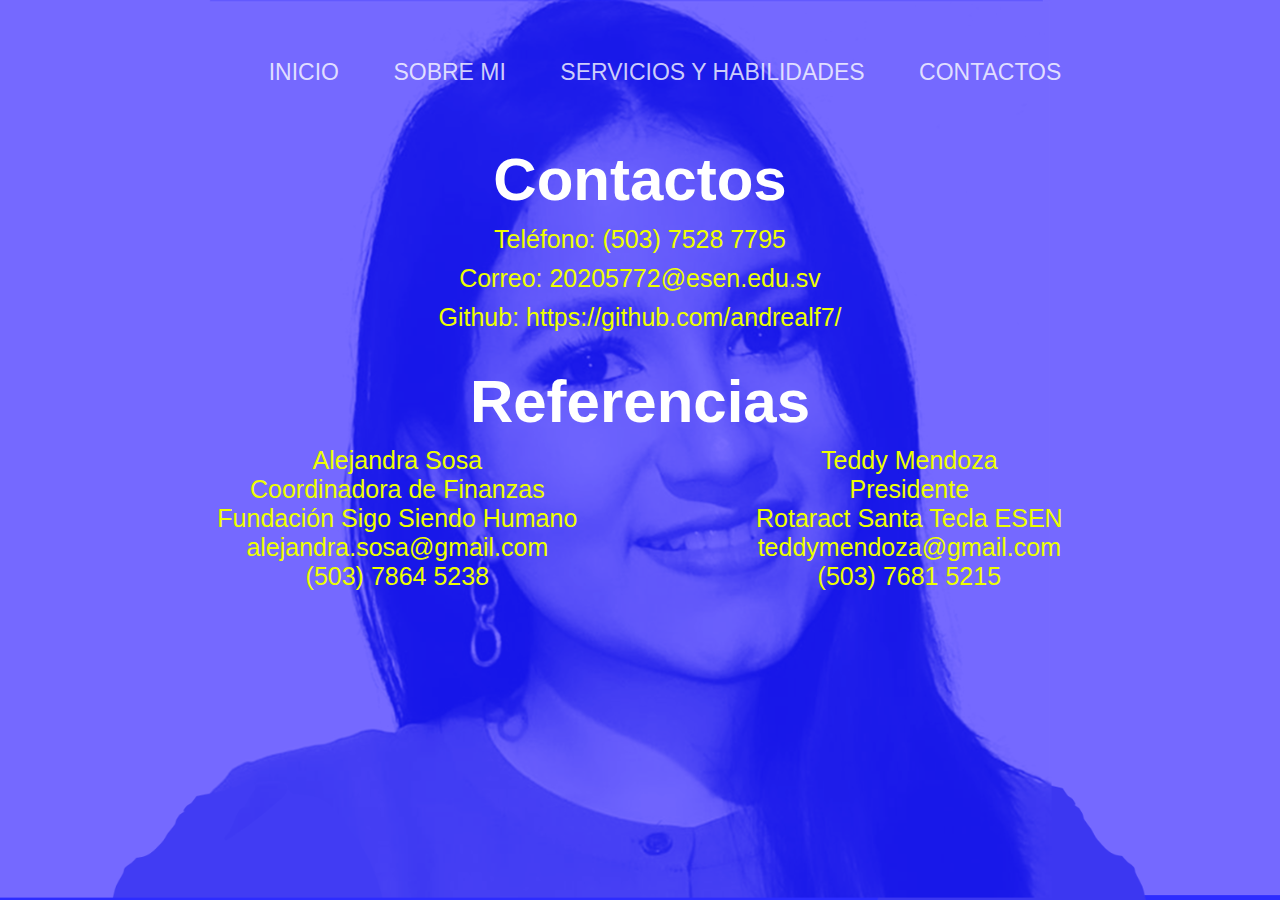
<file: Contacto.html>
<html>
    <head>
        <meta charset="UTF-8">
        <meta http-equiv="X-UA-Compatible" content="IE=edge">
        <meta name="viewport" content="width=device-width, initial-scale=1.0">
        <link rel="stylesheet" href="style.css">
        <title>Contactos</title>
    </head>
        
    <body>
        <div class="encabezado">

            <div class="barraDeNavegacion">
                <nav>
                    <ul>
                        <li><a href="index.html">INICIO</a></li>
                        <li><a href="Acerca.html">SOBRE MI</a></li>
                        <li><a href="Servicio.html">SERVICIOS Y HABILIDADES</a></li>
                        <li><a href="Contacto.html">CONTACTOS</a></li>
                    </ul>
                </nav>
            </div>
            
            <div class="info9">
                <h1>
                    Contactos
                </h1>
                <p>
                    Teléfono: (503) 7528 7795
                </p>
                <p>
                    Correo: 20205772@esen.edu.sv
                </p>
                <p>
                    Github: <a href="https://github.com/andrealf7/" target="_blank" id="github">https://github.com/andrealf7/</a>
                </p>
                <h1 id="referenciah1">
                    Referencias
                </h1>
                <div class="contenedor-referencias">
                    <p>
                        Alejandra Sosa <br>
                        Coordinadora de Finanzas <br>
                        Fundación Sigo Siendo Humano <br>
                        alejandra.sosa@gmail.com <br>
                        (503) 7864 5238 <br>
                    </p>
                    <p>
                        Teddy Mendoza <br>
                        Presidente <br>
                        Rotaract Santa Tecla ESEN <br>
                        teddymendoza@gmail.com <br>
                        (503) 7681 5215 <br>
    
                    </p>
                </div>
            </div>
                
        </div>     

    </body>
</html>
</file>
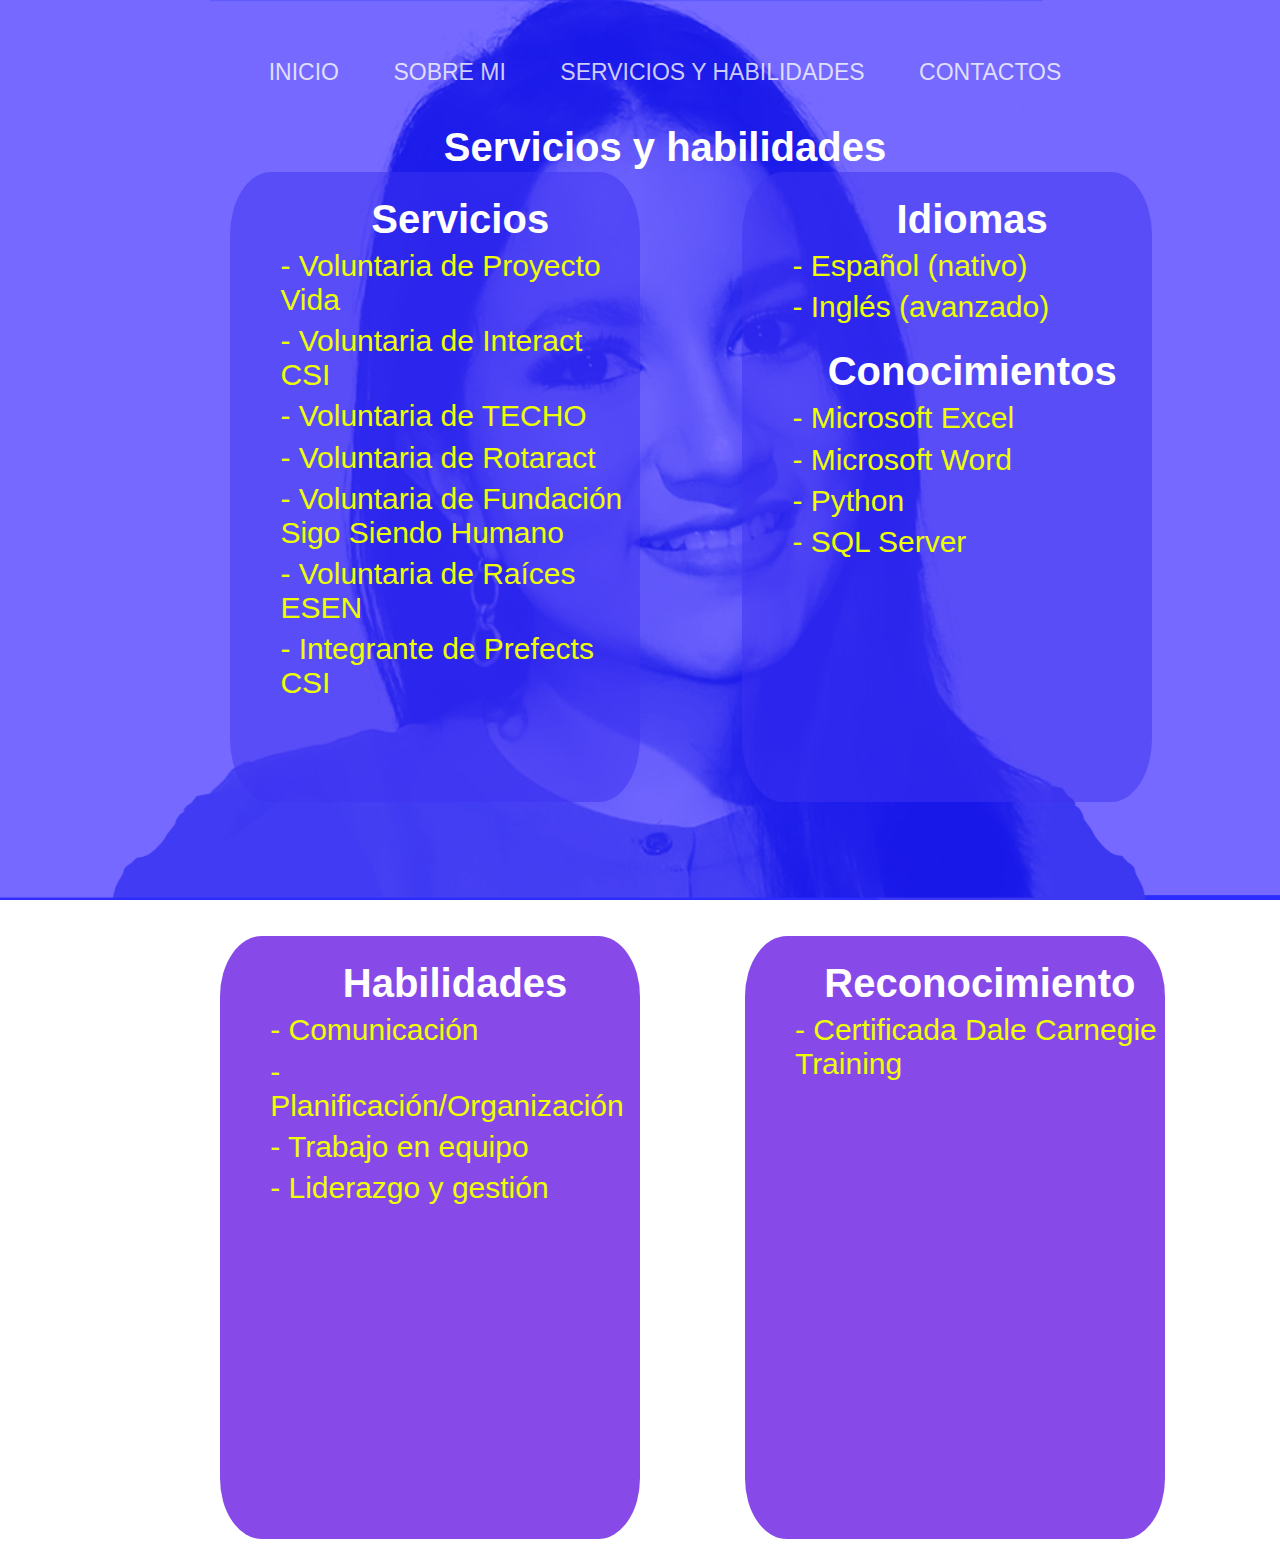
<file: Servicio.html>
<html>
    <head>
        <meta charset="UTF-8">
        <meta http-equiv="X-UA-Compatible" content="IE=edge">
        <meta name="viewport" content="width=device-width, initial-scale=1.0">
        <link rel="stylesheet" href="style.css">
        <title>Servicios</title>
    </head>
        
    <body>
        <div class="encabezado">
            <div class="barraDeNavegacion">
                <nav>
                    <ul>
                        <li><a href="index.html">INICIO</a></li>
                        <li><a href="Acerca.html">SOBRE MI</a></li>
                        <li><a href="Servicio.html">SERVICIOS Y HABILIDADES</a></li>
                        <li><a href="Contacto.html">CONTACTOS</a></li>
                    </ul>
                </nav>
            </div>

            <div class="info3">
                <h1>
                    Servicios y habilidades
                </h1>
            </div>

            <div class="acercaConjunto1">
                <div class="acercaInf3">
                    <div class="info4">
                        <h1>
                            Servicios
                        </h1>
                        <p>
                           - Voluntaria de Proyecto Vida
                        </p>
                        <p>
                           - Voluntaria de Interact CSI
                        </p>
                        <p>
                           - Voluntaria de TECHO
                        </p>
                        <p>
                           - Voluntaria de Rotaract
                        </p>
                        <p>
                           - Voluntaria de Fundación Sigo Siendo Humano
                        </p>
                        <p>

                           - Voluntaria de Raíces ESEN
                        </p>
                        <p>
                           - Integrante de Prefects CSI

                        </p>
                    </div>
                </div>

                <div class="acercaInf4">
                    <div class="info4">
                        <h1>
                            Idiomas
                        </h1>
                        <p>
                           - Español (nativo) 
                        </p>
                        <p>
                           - Inglés (avanzado)
                        </p>
                        <h1 id="Conocimientos">
                           Conocimientos
                        </h1>
                        <p>
                           - Microsoft Excel
                        </p >
                        <p>
                           - Microsoft Word
                        </p>
                        <p>
                           - Python
                        </p>
                        <p>
                           - SQL Server
                        </p>
                    </div>
                </div>
            </div>
            
        </div>
        <div class="servicioAdicional">
            <div class="acercaConjunto6">
                <div class="acercaInf6">
                    <div class="info6">
                        <h1>
                            Habilidades 
                        </h1>
                        <p>
                           - Comunicación 
                        </p>
                        <p>
                           - Planificación/Organización
                        </p>
                        <p>
                           - Trabajo en equipo
                        </p>
                        <p>
                           - Liderazgo y gestión
                        </p>
                    </div>
                </div>

                <div class="acercaInf6">
                    <div class="info6">
                        <h1>
                            Reconocimiento
                        </h1>
                        <p>
                           - Certificada Dale Carnegie Training
                        </p>
                    </div>
                </div>
            </div>
        </div>  
    </body>
</html>
</file>
<file: style.css>
*{
    margin: 0;
    padding: 0;
    font-family:'Franklin Gothic Medium', 'Arial Narrow', Arial, sans-serif;
}

.encabezado{
    width: 100%;
    height: 100vh;
    background-image: url(Imagenes/FondoAndrea.png);
    background-position: center;
    background-size: cover;
    padding-left: 10%;
    padding-right: 10%;
    box-sizing: border-box;
    padding-top: 1.5%;
    background-color: rgba(0, 0, 255, 0.829);
    background-blend-mode:lighten;
}

nav{
    flex: 1;
    text-align: center;
}

nav ul li{
    list-style: none;
    display: inline-block;
    margin-left: 50px;
}

nav ul li a{
    text-decoration: none;
    color: rgba(255, 255, 255, 0.781);
    font-size: 23px;
}


.barraDeNavegacion{
    height: 12%;
    display: flex;
    align-items: center;
}

.info{
    color: white;
    font-size: 43px;
    text-align: center;
    padding-top: 14%;
}

.info p {
    color: rgb(238, 255, 0);
    font-size: 25px;
    text-align: center;
    padding-top: 1%;
}

.acercaInf{
    margin-top: 150px;
    height: 130%;
    width: 60%;
    margin-left: 50px;
    background-image: linear-gradient(rgba(248, 248, 248, 0), rgba(57, 6, 240, 0.363)), url(Imagenes/Perfil.jpg);
    background-blend-mode:lighten;
    border-radius: 10%;
}

.acercaInf2{
    background-color: rgba(63, 50, 241, 0.514);
    height: 130%;
    width: 100%;
    margin-top: 150px;
    margin-left: 10%;
    border-radius: 10%;
}

.acercaConjunto{
    height: 60%;
    display: flex;
    align-items: center;
}

.info2{
    color: white;
    font-size: 20px;
    text-align: center;
    padding-top: 14%;
}

.info2 p {
    color: rgb(238, 255, 0);
    font-size: 30px;
    text-align: center;
    padding-top: 1%;
    margin: 5%;
}

.acercaInf3{
    background-color: rgba(63, 50, 241, 0.514);
    height: 130%;
    width: 100%;
    margin-top: 150px;
    margin-left: 10%;
    border-radius: 10%;
}

.acercaInf4{
    background-color: rgba(63, 50, 241, 0.514);
    height: 130%;
    width: 100%;
    margin-top: 150px;
    margin-left: 10%;
    border-radius: 10%;
}

.acercaConjunto1{
    height: 55%;
    display: flex;
    align-items: center;
}

.info3{
    color: white;
    font-size: 20px;
    text-align: center;
    padding-top: 0%;
    margin-left: 50px;
}

.info3 p {
    color: rgb(238, 255, 0);
    font-size: 30px;
    text-align: left;
    padding-top: 2%;
}

.info4{
    color: white;
    font-size: 20px;
    text-align: center;
    padding-top: 6%;
    margin-left: 50px;
}

.info4 p {
    color: rgb(238, 255, 0);
    font-size: 30px;
    text-align: left;
    padding-top: 2%;
}



.acercaConjunto6{
    height: 55%;
    display: flex;
    align-items: center;
    margin-bottom: 12%;
    width: 82%;
    margin-left: 9%;
}

.acercaInf6{
    background-color: rgba(96, 14, 226, 0.753);
    height: 122%;
    width: 40%;
    margin-top: 180px;
    margin-left: 10%;
    border-radius: 10%;
}

.info6{
    color: white;
    font-size: 20px;
    text-align: center;
    padding-top: 6%;
    margin-left: 50px;
}

.info6 p {
    color: rgb(238, 255, 0);
    font-size: 30px;
    text-align: left;
    padding-top: 2%;
}

.info9{
    color: white;
    font-size: 30px;
    text-align: center;
    padding-top: 2%;
}

.info9 p {
    color: rgb(238, 255, 0);
    font-size: 25px;
    text-align: center;
    padding-top: 1%;
}

.info9 p a{
    color: rgb(255, 255, 255);
}
.contenedor-referencias{
    display: flex;
    flex-flow: row nowrap;
    width: 100%;
    justify-content: space-around;
    align-items: center;
}   
#referenciah1{
    margin-top: 35px;
}   
#github{
    text-decoration: none;
    color: rgb(238, 255, 0);
    font-size: 25px;
}
#Conocimientos{
    margin-top: 25px;
}
</file>
